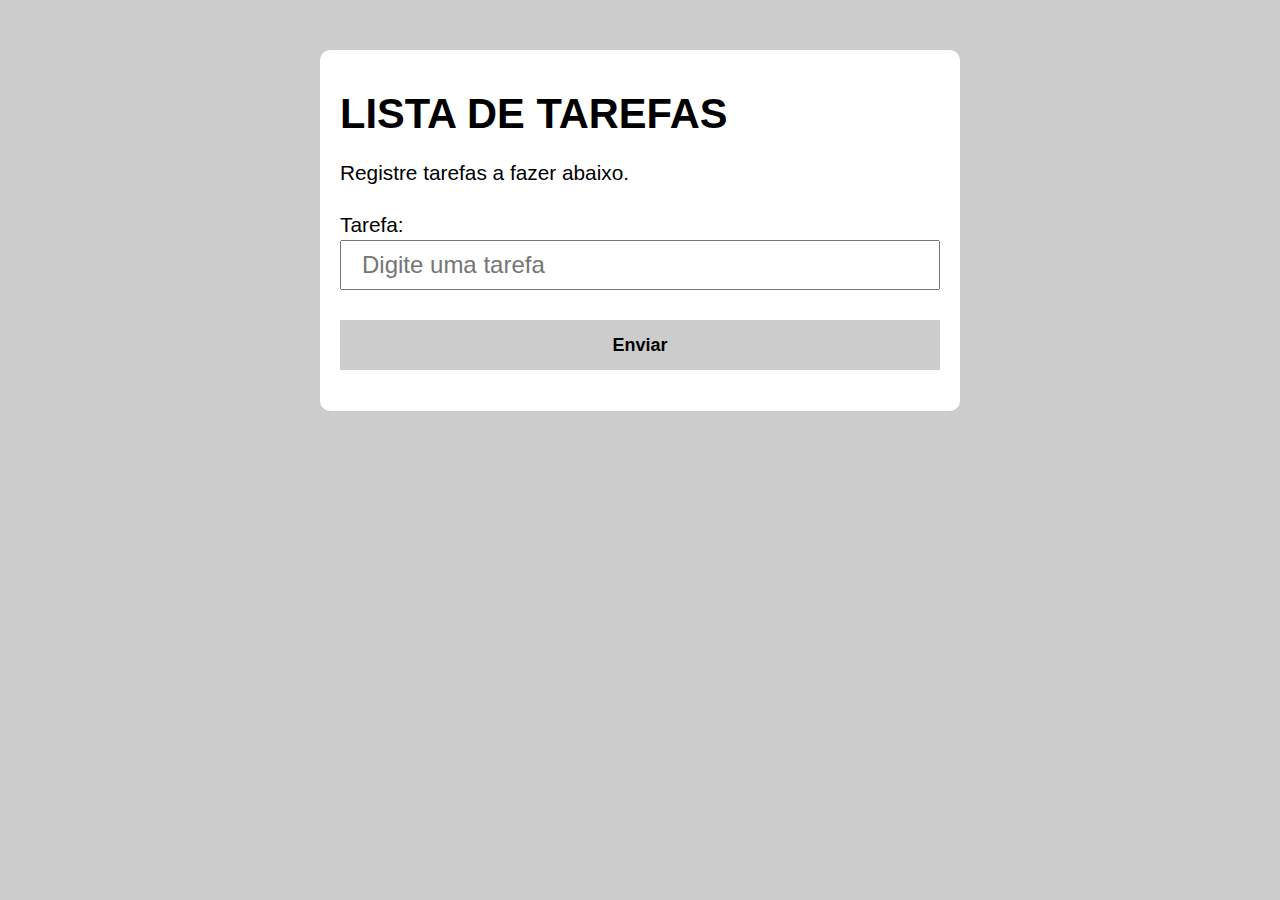
<file: ToDoList/index.html>
<!DOCTYPE html>
<html lang="pt-BR">
  <head>
    <meta charset="UTF-8" />
    <meta http-equiv="X-UA-Compatible" content="IE=edge" />
    <meta name="viewport" content="width=device-width, initial-scale=1.0" />
    <title>To Do</title>
    <link rel="stylesheet" href="./assets/css/style.css" />
  </head>
  <body>
    <section class="container">
      <h1>LISTA DE TAREFAS</h1>
      <p>Registre tarefas a fazer abaixo.</p>

      <form action="" class="form">
        <p>
          Tarefa:
          <input type="text" placeholder="Digite uma tarefa" class="tarefa" />
        </p>

        <button>Enviar</button>
      </form>
      <ul class="listaTarefas"></ul>
    </section>
    <script src="./assets/js/main.js"></script>
  </body>
</html>
</file>
<file: ToDoList/assets/css/style.css>
@import url("https://fonts.googleapis.com/css?family=Open+Sans:400,700&display=swap");

:root {
  --primary-color: rgb(204, 204, 204);
}

* {
  box-sizing: border-box;
  outline: 0;
}

body {
  margin: 0;
  padding: 0;
  background: var(--primary-color);
  font-family: "Open-Sans", sans-serif;
  font-size: 1.3em;
  line-height: 1.5em;
}

.container {
  max-width: 640px;
  margin: 50px auto;
  background: #fff;
  padding: 20px;
  border-radius: 10px;
}

form input,
form label,
form button {
  display: block;
  width: 100%;
  margin-bottom: 10px;
}

form input {
  font-size: 24px;
  height: 50px;
  padding: 0 20px;
}

form input:focus {
  outline: blue 1px solid;
}

form button {
  border: none;
  background: var(--primary-color);
  font-size: 18px;
  font-weight: 700;
  height: 50px;
  cursor: pointer;
  transition: all ease 1s;
  margin-top: 30px;
}

form button:hover {
  color: #fff;
  background: #000;
}

.listaTarefas button {
  margin-left: 60px;
  border: none;
  font-size: 14px;
  font-weight: 400;
  cursor: pointer;
  background: var(--primary-color);
  transition: all ease 0.5s;
}

.listaTarefas button:hover {
  background: red;
  color: #fff;
}
</file>
